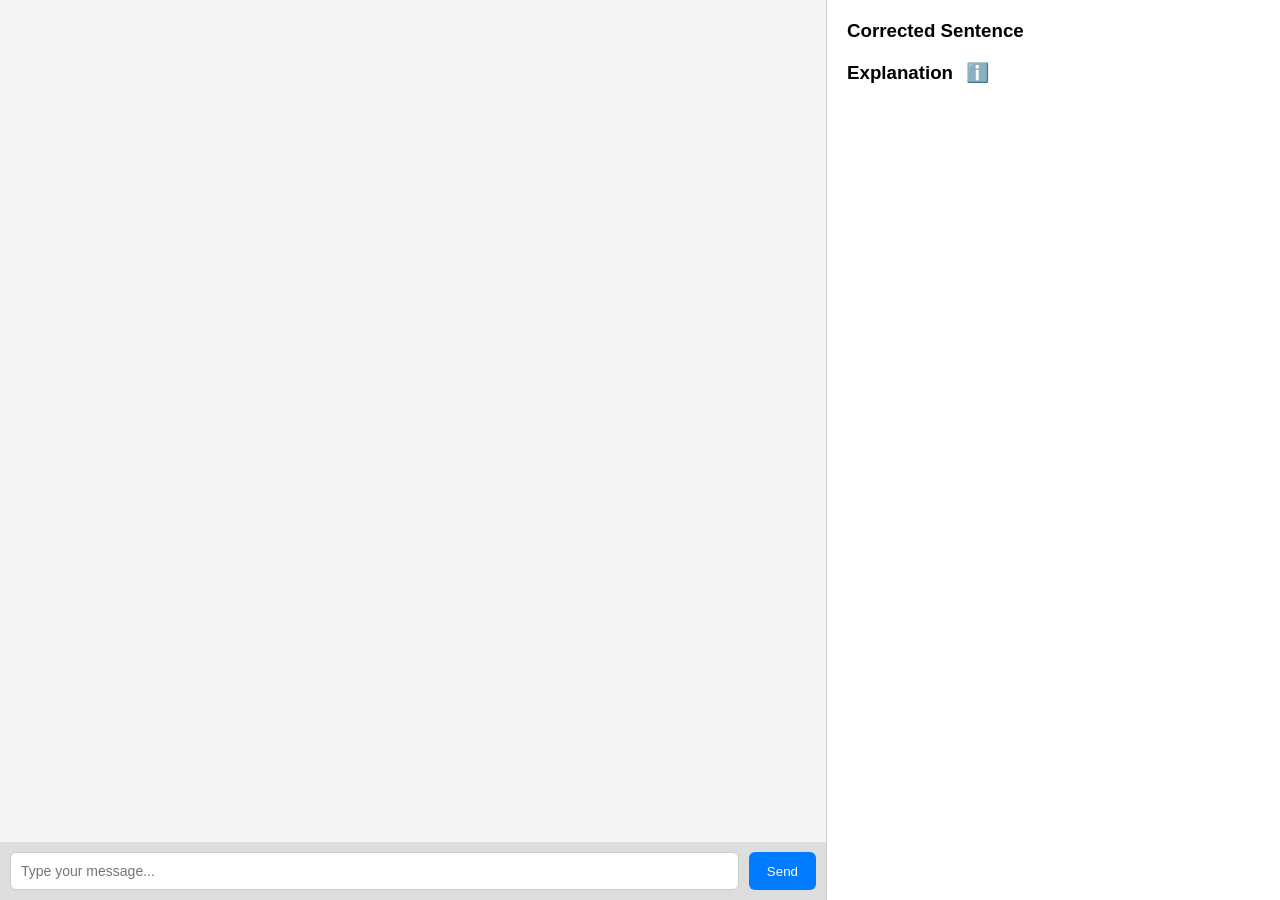
<file: templates/index.html>
<!DOCTYPE html>
<html lang="ja">
<head>
  <meta charset="UTF-8">
  <title>English Conversation Bot</title>

  <!-- CSS 読み込み -->
  <link rel="stylesheet" href="/static/style.css">
</head>

<body>

  <!-- 左側：チャットエリア -->
  <div class="chat-container">
    <div id="chat-box" class="chat-box"></div>

    <div class="input-area">
      <input
        id="input"
        type="text"
        placeholder="Type your message..."
      >
      <button onclick="sendMessage()">Send</button>
    </div>
  </div>

  <!-- 右側：Learning Area -->
  <div class="side-panel">
    <h3>Corrected Sentence</h3>
    <div id="corrected"></div>

    <h3>
      Explanation
      <span
        id="infoBtn"
        style="cursor: pointer; margin-left: 8px;"
        title="日本語解説を表示"
      >
        ℹ️
      </span>
    </h3>

    <div id="explanation_en"></div>

    <div id="ja-section">
      <h3>説明（日本語）</h3>
      <div id="explanation_ja"></div>
    </div>
  </div>

  <!-- JavaScript 読み込み -->
  <script src="/static/script.js"></script>

</body>
</html>








<!-- <!DOCTYPE html>
<html lang="ja">
<head>
<meta charset="UTF-8">
<title>Chat UI</title>

<style>
body {
  margin: 0;
  font-family: sans-serif;
  display: flex;
  height: 100vh;
}

/* 左チャット */
.chat-container {
  flex: 2;
  display: flex;
  flex-direction: column;
  background: #f5f5f5;
}

.chat-box {
  flex: 1;
  overflow-y: auto;
  padding: 10px;
  display: flex;
  flex-direction: column;
}

/* 吹き出し */
.message {
  max-width: 70%;
  padding: 10px 14px;
  margin: 6px;
  border-radius: 18px;
  font-size: 14px;
}

.user {
  align-self: flex-end;
  background: #dcf8c6;
  border-bottom-right-radius: 4px;
}

.bot {
  align-self: flex-start;
  background: white;
  border-bottom-left-radius: 4px;
}

/* 入力 */
.input-area {
  display: flex;
  padding: 10px;
  background: #ddd;
}

input {
  flex: 1;
  padding: 10px;
}

/* 右パネル */
.side-panel {
  flex: 1;
  background: #fff;
  padding: 15px;
  border-left: 1px solid #ccc;
}
</style>
</head>

<body>

<div class="chat-container">
  <div id="chat-box" class="chat-box"></div>
  <div class="input-area">
    <input id="input" placeholder="Type message..." />
    <button onclick="sendMessage()">Send</button>
  </div>
</div>

<div class="side-panel">
  <h3>Corrected Sentence</h3>
  <div id="corrected"></div>

  <h3>Explanation
    <span id="infoBtn" style="cursor:pointer; margin-left:8px;" title="日本語解説を表示">ℹ️</span>
  </h3>
  <div id="explanation_en"></div>
  
  <div id="ja-section" style="display: none; margin-top: 20px; border-top: 1px dashed #ccc; padding-top: 10px;">
    <h3>説明（日本語）</h3>
    <div id="explanation_ja" style="color:#555;"></div>
  </div>
</div>

<script>
const chatBox = document.getElementById("chat-box");
const input = document.getElementById("input");

// iボタン押下時の挙動対象をセクション全体にする
const infoBtn = document.getElementById("infoBtn");
const jaSection = document.getElementById("ja-section");

let isOpen = false;

infoBtn.addEventListener("click", () => {
  isOpen = !isOpen;
  jaSection.style.display = isOpen ? "block" : "none";
});

//メッセージ表示
function addMessage(role, text) {
  const div = document.createElement("div");
  div.classList.add("message", role);
  div.innerText = text;
  chatBox.appendChild(div);
  chatBox.scrollTop = chatBox.scrollHeight;
}

function sendMessage() {
  const text = input.value;
  if (!text) return;

  addMessage("user", text);

  fetch("http://127.0.0.1:8000/chat", {
    method: "POST",
    headers: {
      "Content-Type": "application/json"
    },
    body: JSON.stringify({
      message: text
    })
  })
  .then(res => res.json())
  .then(data => {
    addMessage("bot", data.reply);

    document.getElementById("corrected").innerText = data.corrected_sentence;
    document.getElementById("explanation_en").innerText = data.explanation_en;
    document.getElementById("explanation_ja").innerText = data.explanation_ja;
  })
  .catch(err => {
    console.error("Error:", err);
  });

  input.value = "";
}

input.addEventListener("keydown", function (e) {
  if (e.key === "Enter") {
    e.preventDefault(); 
    sendMessage();
  }
});
</script>

</body>
</html> -->
</file>
<file: static/style.css>
body {
  margin: 0;
  font-family: sans-serif;
  display: flex;
  height: 100vh;
}

/* 左チャット */
.chat-container {
  flex: 2;
  display: flex;
  flex-direction: column;
  background: #f5f5f5;
}

/* チャット表示エリア */
.chat-box {
  flex: 1;
  overflow-y: auto;
  padding: 10px;
  display: flex;
  flex-direction: column;
}

/* 吹き出し */
.message {
  max-width: 70%;
  padding: 10px 14px;
  margin: 6px;
  border-radius: 18px;
  font-size: 14px;
  line-height: 1.5;
  white-space: pre-wrap;
  word-break: break-word;
}

/* ユーザー */
.user {
  align-self: flex-end;
  background: #dcf8c6;
  border-bottom-right-radius: 4px;
}

/* Bot */
.bot {
  align-self: flex-start;
  background: #ffffff;
  border-bottom-left-radius: 4px;
  box-shadow: 0 1px 2px rgba(0, 0, 0, 0.08);
}

/* 入力エリア */
.input-area {
  display: flex;
  padding: 10px;
  background: #dddddd;
  gap: 10px;
}

/* 入力欄 */
input {
  flex: 1;
  padding: 10px;
  font-size: 14px;
  border: 1px solid #ccc;
  border-radius: 6px;
}

/* ボタン */
button {
  padding: 10px 18px;
  border: none;
  border-radius: 6px;
  background: #007bff;
  color: white;
  cursor: pointer;
}

button:hover {
  opacity: 0.9;
}

/* 右パネル */
.side-panel {
  flex: 1;
  background: #ffffff;
  padding: 20px;
  border-left: 1px solid #ccc;
  overflow-y: auto;
}

/* 見出し */
.side-panel h3 {
  margin-top: 0;
  margin-bottom: 8px;
}

/* 各セクション */
#corrected,
#explanation_en,
#explanation_ja {
  white-space: pre-wrap;
  line-height: 1.6;
  margin-bottom: 20px;
}

/* 日本語説明 */
#explanation_ja {
  color: #555;
}

/* 日本語セクション */
#ja-section {
  display: none;
  margin-top: 20px;
  border-top: 1px dashed #ccc;
  padding-top: 10px;
}
</file>
